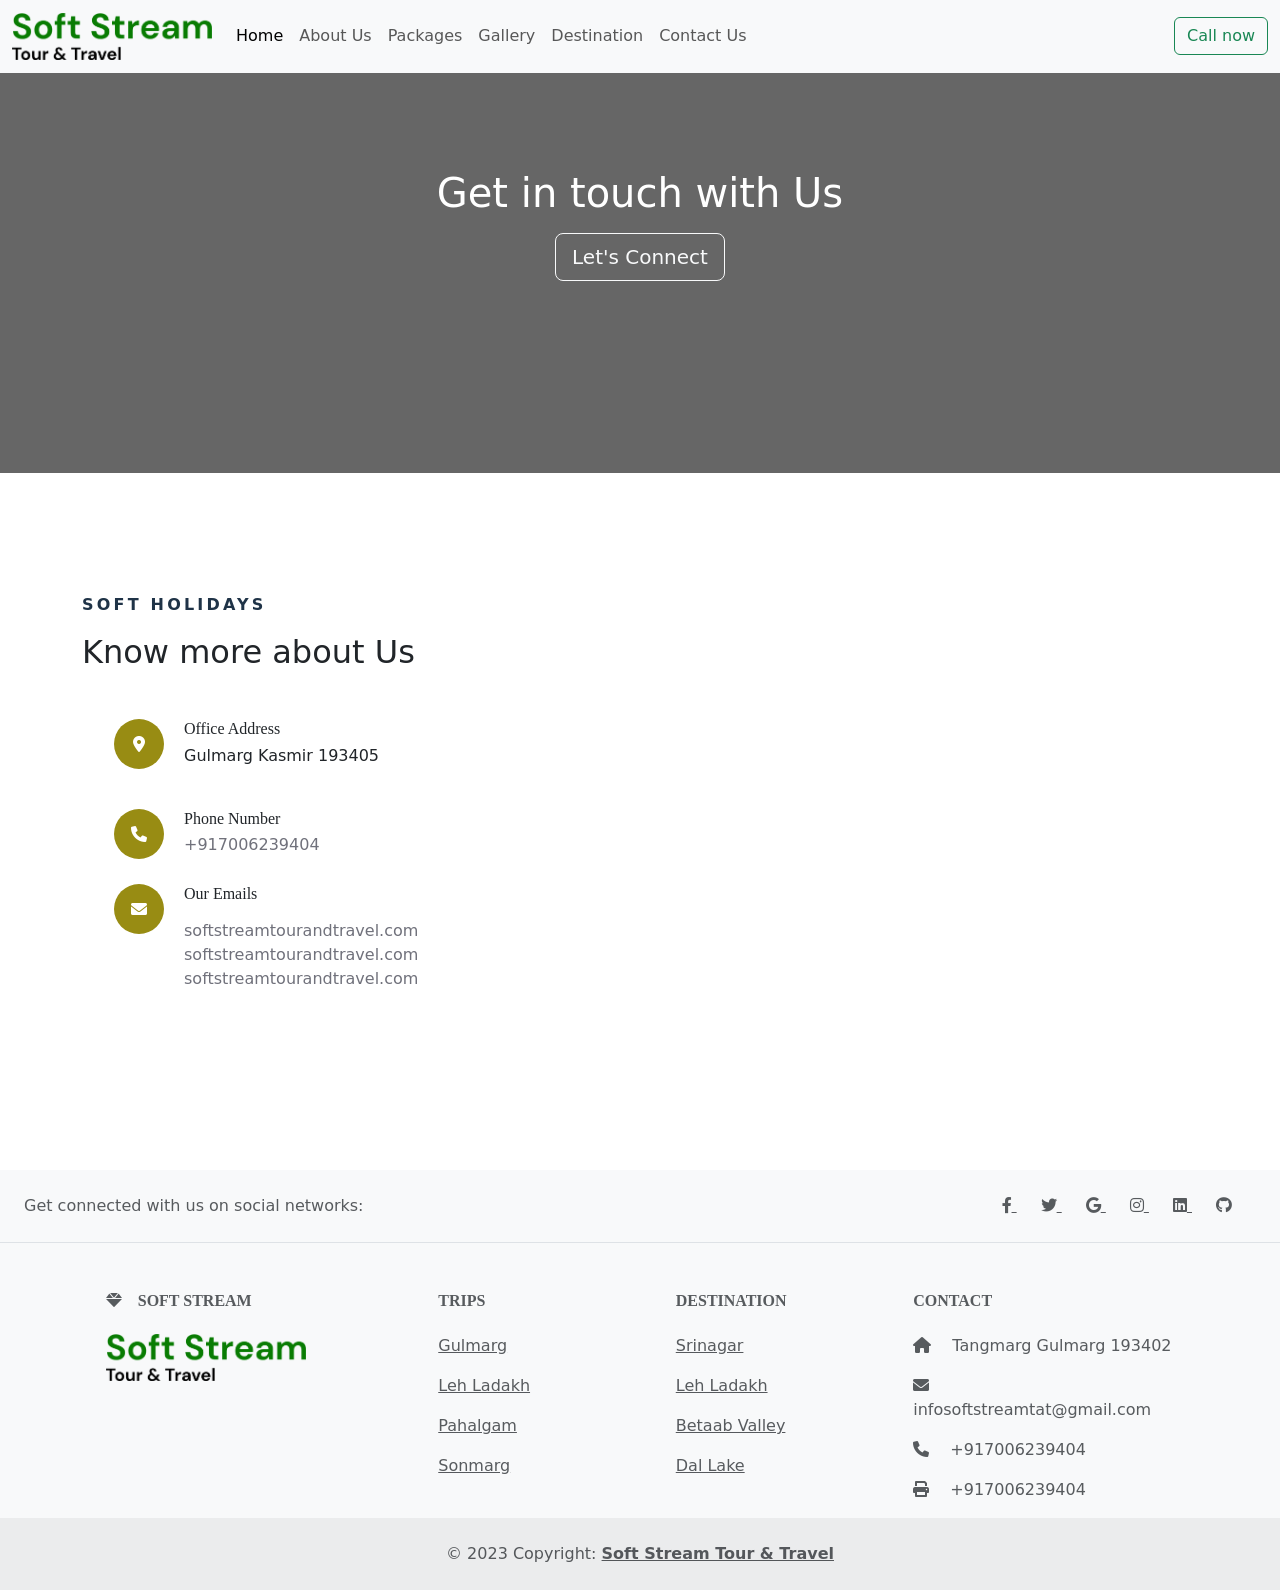
<file: contact.html>
<!DOCTYPE html>
<html lang="en">
<head>
	<meta http-equiv="Content-Type" content="text/html; charset=UTF-8"/>
<title>Soft Stream tour and travel</title>
	<link rel="canonical" href="www.softstreamtourandtravel.com" />
<meta name="description" content="Kashmir" />
<meta name="keywords" content="Kashmir" />
<meta content="width=device-width, initial-scale=1.0" name="viewport" />
<meta name="MobileOptimized" content="320">
<link rel="apple-touch-icon" sizes="180x180" href="favicon_package_v0.16/apple-touch-icon.png">
<link rel="icon" type="image/png" sizes="32x32" href="favicon_package_v0.16/favicon-32x32.png">
<link rel="icon" type="image/png" sizes="16x16" href="favicon_package_v0.16/favicon-16x16.png">
<link rel="manifest" href="favicon_package_v0.16/site.webmanifest">
<link rel="mask-icon" href="favicon_package_v0.16/safari-pinned-tab.svg" color="#5bbad5">
<meta name="msapplication-TileColor" content="#da532c">
<meta name="theme-color" content="#ffffff">
<link  type='text/css' href="css/style.css" rel="stylesheet">
<!-- Font Awesome -->
<link
  href="https://cdnjs.cloudflare.com/ajax/libs/font-awesome/6.0.0/css/all.min.css"
  rel="stylesheet"
/>
<!-- Google Fonts -->
<link
  href="https://fonts.googleapis.com/css?family=Roboto:300,400,500,700&display=swap"
  rel="stylesheet"
/>
<link href="https://cdn.jsdelivr.net/npm/bootstrap@5.3.2/dist/css/bootstrap.min.css" rel="stylesheet" integrity="sha384-T3c6CoIi6uLrA9TneNEoa7RxnatzjcDSCmG1MXxSR1GAsXEV/Dwwykc2MPK8M2HN" crossorigin="anonymous">

</head>
<body>
<nav class="navbar navbar-expand-lg bg-body-tertiary">
    <div class="container-fluid">
      <a class="navbar-brand" href="index.html"><img src="images/logo.png" width="200" alt="logo"></a>
      <button class="navbar-toggler" type="button" data-bs-toggle="collapse" data-bs-target="#navbarSupportedContent" aria-controls="navbarSupportedContent" aria-expanded="false" aria-label="Toggle navigation">
        <span class="navbar-toggler-icon"></span>
      </button>
      <div class="collapse navbar-collapse" id="navbarSupportedContent">
        <ul class="navbar-nav me-auto mb-2 mb-lg-0">
          <li class="nav-item">
            <a class="nav-link active" aria-current="page" href="#">Home</a>
          </li>
          <li class="nav-item">
            <a class="nav-link" href="#">About Us</a>
          </li>
          <li class="nav-item">
            <a class="nav-link" href="#">Packages</a>
          </li>
          <li class="nav-item">
            <a class="nav-link" href="#">Gallery</a>
          </li>
          <li class="nav-item">
            <a class="nav-link" href="#">Destination</a>
          </li>
          <li class="nav-item">
            <a class="nav-link" aria-disabled="true">Contact Us</a>
          </li>
        </ul>
          <button class="btn btn-outline-success" type="submit">Call now</button>
        
      </div>
    </div>
  </nav>


   <!-- Background image -->
   <div class="text-center bg-image" style="
   background-image: url('https://mdbcdn.b-cdn.net/img/new/slides/041.webp');
   height: 400px; background-attachment: fixed; background-size: cover;
 ">
 <div class="mask" style="background-color: rgba(0, 0, 0, 0.6); height: 100%;">
   <div class="pt-5 d-flex justify-content-center align-items-center ">
     <div class="text-white mt-5">
       <h1 class="mb-3">Get in touch with Us</h1>
      
       <a class="btn btn-outline-light btn-lg" href="#!" role="button">Let's Connect</a>
     </div>
   </div>
 </div>
</div>
<!-- Background image -->

<!-- contact -->
<section>
<div class="container-fluid" style="padding: 120px 0;">
  <div class="container">
    <div class="row">
      <div class="col-sm-6 col-md-6">
       
      <div class="contact__info">
        <div class="common-header">
            <p class="subtitle">Soft Holidays</p>
            <h2 class="mb-5">Know more about Us</h2>
        </div>
        <ul class="contact__info-list">
            <li class="contact__info-item">
                <div class="contact__info-icon">
                    <i class="fa-solid fa-location-dot" style="color: white;"></i>
                </div>
                <div class="contact__info-content">
                    <h6>Office Address</h6>
                    <p>Gulmarg Kasmir 193405</p>
                </div>
            </li>
            <li class="contact__info-item">
                <div class="contact__info-icon">
                    <i class="fa-solid fa-phone" style="color: white;"></i>
                </div>
                <div class="contact__info-content">
                    <h6>Phone Number</h6>
                    <p class="m-0"><a href="tel:+917006239404">+917006239404</a></p>
                    <p class="m-0"><a href="tel:"></a></p>
                    <p class="m-0"><a href="tel:"></a></p>
                </div>
            </li>
            <li class="contact__info-item">
                <div class="contact__info-icon">
                    <i class="fa-solid fa-envelope" style="color: white;"></i>
                </div>
                <div class="contact__info-content">
                    <h6>Our Emails</h6>
                    <p>
                    </p><p class="m-0"><a href="mailto:info@kalijholidays.com">softstreamtourandtravel.com</a> <br> <a href="mailto:">softstreamtourandtravel.com</a> <br> <a href="mailto:">softstreamtourandtravel.com</a> <br>
                    </p>
                </div>
            </li>
        </ul>
    </div>
      </div>
      <div class="col-sm-6 col-md-6">
        <iframe src="https://www.google.com/maps/embed?pb=!1m18!1m12!1m3!1d3305.3614353897888!2d74.42161801097171!3d34.06024787304195!2m3!1f0!2f0!3f0!3m2!1i1024!2i768!4f13.1!3m3!1m2!1s0x38e1a539b6a56c6b%3A0x5b44a5c60af3e5e!2sGulmarg%20Tour!5e0!3m2!1sen!2sin!4v1703485765226!5m2!1sen!2sin" width="600" height="450" style="border:0;" allowfullscreen="" loading="lazy" referrerpolicy="no-referrer-when-downgrade"></iframe>
      </div>
    </div>
  </div>
</div>
</section>

<!-- Footer section -->

<!-- Footer -->
<footer class="text-center text-lg-start bg-body-tertiary text-muted">
  <!-- Section: Social media -->
  <section class="d-flex justify-content-center justify-content-lg-between p-4 border-bottom">
    <!-- Left -->
    <div class="me-5 d-none d-lg-block">
      <span>Get connected with us on social networks:</span>
    </div>
    <!-- Left -->

    <!-- Right -->
    <div>
      <a href="" class="me-4 text-reset">
        <i class="fab fa-facebook-f"></i>
      </a>
      <a href="" class="me-4 text-reset">
        <i class="fab fa-twitter"></i>
      </a>
      <a href="" class="me-4 text-reset">
        <i class="fab fa-google"></i>
      </a>
      <a href="" class="me-4 text-reset">
        <i class="fab fa-instagram"></i>
      </a>
      <a href="" class="me-4 text-reset">
        <i class="fab fa-linkedin"></i>
      </a>
      <a href="" class="me-4 text-reset">
        <i class="fab fa-github"></i>
      </a>
    </div>
    <!-- Right -->
  </section>
  <!-- Section: Social media -->

  <!-- Section: Links  -->
  <section class="">
    <div class="container text-center text-md-start mt-5">
      <!-- Grid row -->
      <div class="row mt-3">
        <!-- Grid column -->
        <div class="col-md-3 col-lg-4 col-xl-3 mx-auto mb-4">
          <!-- Content -->
          <h6 class="text-uppercase fw-bold mb-4">
            <i class="fas fa-gem me-3"></i>Soft Stream 
          </h6>
          <a class="navbar-brand" href="index.html"><img src="images/logo.png" width="200" alt="logo"></a>
        </div>
        <!-- Grid column -->

        <!-- Grid column -->
        <div class="col-md-2 col-lg-2 col-xl-2 mx-auto mb-4">
          <!-- Links -->
          <h6 class="text-uppercase fw-bold mb-4">
            Trips
          </h6>
          <p>
            <a href="#!" class="text-reset">Gulmarg</a>
          </p>
          <p>
            <a href="#!" class="text-reset">Leh Ladakh</a>
          </p>
          <p>
            <a href="#!" class="text-reset">Pahalgam</a>
          </p>
          <p>
            <a href="#!" class="text-reset">Sonmarg</a>
          </p>
        </div>
        <!-- Grid column -->

        <!-- Grid column -->
        <div class="col-md-3 col-lg-2 col-xl-2 mx-auto mb-4">
          <!-- Links -->
          <h6 class="text-uppercase fw-bold mb-4">
            Destination
          </h6>
          <p>
            <a href="#!" class="text-reset">Srinagar
            </a>
          </p>
        
          <p>
            <a href="#!" class="text-reset">Leh Ladakh

            </a>
          </p>
        
          <p>
            <a href="#!" class="text-reset">Betaab Valley
            </a>
          </p>
          <p>
            <a href="#!" class="text-reset">Dal Lake
            </a>
          </p>
        </div>
        <!-- Grid column -->

        <!-- Grid column -->
        <div class="col-md-4 col-lg-3 col-xl-3 mx-auto mb-md-0 mb-4">
          <!-- Links -->
          <h6 class="text-uppercase fw-bold mb-4">Contact</h6>
          <p><i class="fas fa-home me-3"></i> Tangmarg Gulmarg 193402</p>
          <p>
            <i class="fas fa-envelope me-3"></i>
            infosoftstreamtat@gmail.com
          </p>
          <p><i class="fas fa-phone me-3"></i> +917006239404</p>
          <p><i class="fas fa-print me-3"></i> +917006239404</p>
        </div>
        <!-- Grid column -->
      </div>
      <!-- Grid row -->
    </div>
  </section>
  <!-- Section: Links  -->

  <!-- Copyright -->
  <div class="text-center p-4" style="background-color: rgba(0, 0, 0, 0.05);">
    © 2023 Copyright:
    <a class="text-reset fw-bold" href="#">Soft Stream Tour & Travel</a>
  </div>
  <!-- Copyright -->
</footer>
<!-- Footer -->

</body>
</html>
</file>
<file: css/style.css>
* {
    margin: 0;
    padding: 0;
    border: 0;
    outline: 0;
    font-size: 100%;
    background: transparent;
    box-sizing: border-box
}

ol,
ul {
    list-style: none
}

.hero-section{
    background-color: rgb(255 85 255 / 50%);
    background-image: url("../images/Soft.jpg");
    background-position: 50% 50%;
    background-attachment: fixed;
    background-repeat: no-repeat;
    background-size: cover;
    padding: 150px 30px;
}

.col-wraper{
    max-width: 1170px;
    width:1170px;
    margin: 0 auto;
}

.row h1{
    color:#fff;
    font-size: 45px;
    line-height: 1.2em;
    margin-bottom:20px;
   
}

.hero-paragraph{
    color:#fff;
    font-size:20px;
    line-height: 1.6em;
}
.usp{
    background-color: #FEFAF6;
}
.img-thumbnail{height:250px !important;}

.fa-star:before {
    content: "\f005";
}


/* contact */

.subtitle {
    font-size: 16px;
    color: #1F3347;
    letter-spacing: 0.2em;
    margin-bottom: 1rem !important;
    text-transform: uppercase;
    font-weight: 800;
}
.contact__info-icon {
    width: 50px;
    height: 50px;
    background-color: #988c13;
    border-radius: 50%;
    color: #1F3347;
}
.contact__info-icon {
    display: grid;
    place-items: center;
}
.contact__info-item {
    gap: 20px;
    display: flex;
    flex-wrap: wrap;
}
h6{
    font-family: "Gilda Display", serif;
    color: #1F3347;
    line-height: 1.25;
    font-weight: 700;
}
.contact__info-item:not(:last-child) {
    margin-block-end: 25px;
}
.contact__info-content h6 {
    margin-block-end: 5px;
}

.contact__info-content p a {
    color: #70717B;
    text-decoration: none;
}
</file>
